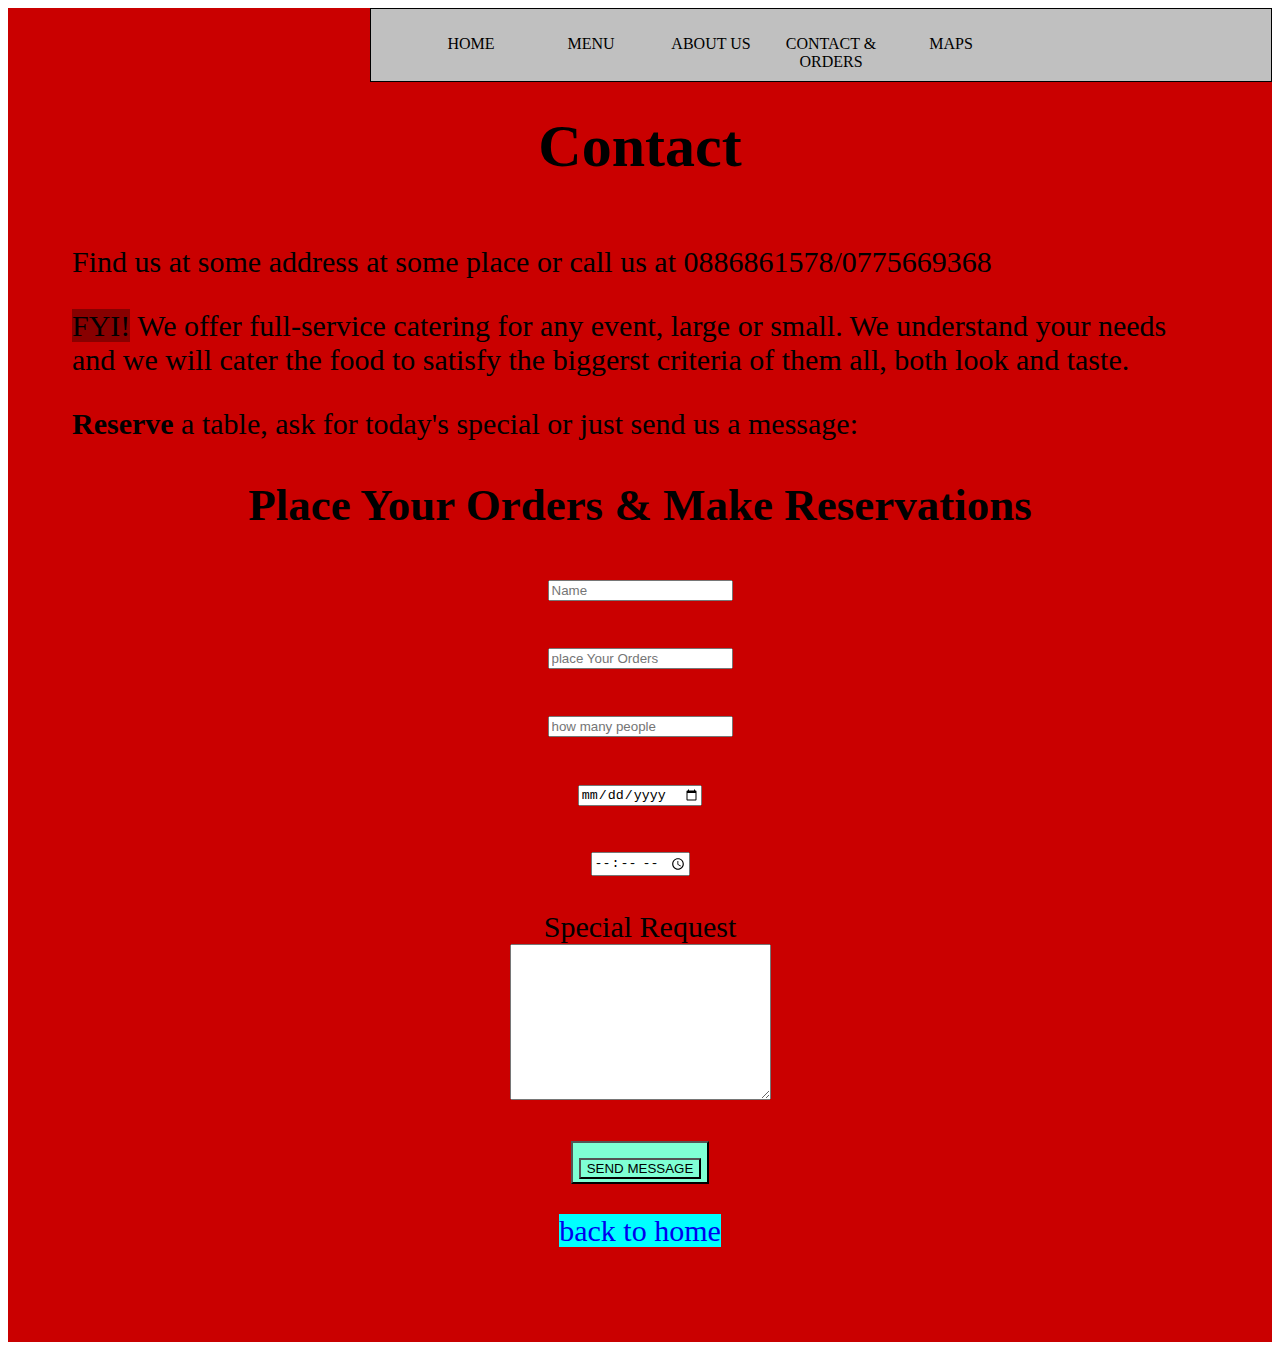
<file: contacts & orders.html>
<!DOCTYPE html>
<html lang="en">
<head>
    <meta charset="UTF-8">
    <meta http-equiv="X-UA-Compatible" content="IE=edge">
    <meta name="viewport" content="width=device-width, initial-scale=1.0">
    <link rel="stylesheet" href="style.css">
    <title>Document</title>
</head>
<body>
    <div class="box">
        <ul type="none">
            <li><a href="#home">HOME</a></li>
            <li><a href="menu.html">MENU</a></li>
            <li><a href="about.html">ABOUT US</a></li>
            <li><a href="contacts & orders.html">CONTACT & ORDERS</a></li>
            <li><a href="maps.html">MAPS</a></li>
        </ul>
    </div>
     <!--this is the reservation area-->
    <div class="RSVP">
        <h1>Contact</h1>
        <p>Find us at some address at some place or call us at 0886861578/0775669368</p>
    
        <p><span style="background-color: #880000;">FYI!</span> We offer full-service catering for any event, large or small. We understand your needs and we will cater the food to satisfy the biggerst criteria of them all, both look and taste.</p>
        <p style="font-size:xxlarge ;"><strong>Reserve</strong> a table, ask for today's special or just send us a message:</p>
        <div class="orders">
          <h2>Place Your Orders & Make Reservations</h2>
          <form>
            <input type="text" placeholder="Name"><br><br>
            <input type="text" placeholder="place Your Orders"><br><br>
            <input type="text" type="number" placeholder="how many people"><br><br>
            <input type="date" name="date and time" id="date and time"><br><br>
            <input type="time" name="time" id="time"><br><br>
            <label for="Message">Special Request</label><br>
            <textarea name="Message" id="Message" cols="30" rows="10"></textarea><br><br>
            <button style="background-color:aquamarine "><input type="submit" value="SEND MESSAGE" style="background-color: aquamarine;"></button>
          </form>
        </div>
        <p style="text-align:center;"><a href="index.html" style="text-decoration:none; background-color: aqua; font-family:papyrus;"> back to home</a> </p>

      </div>
</body>
</html>
</file>
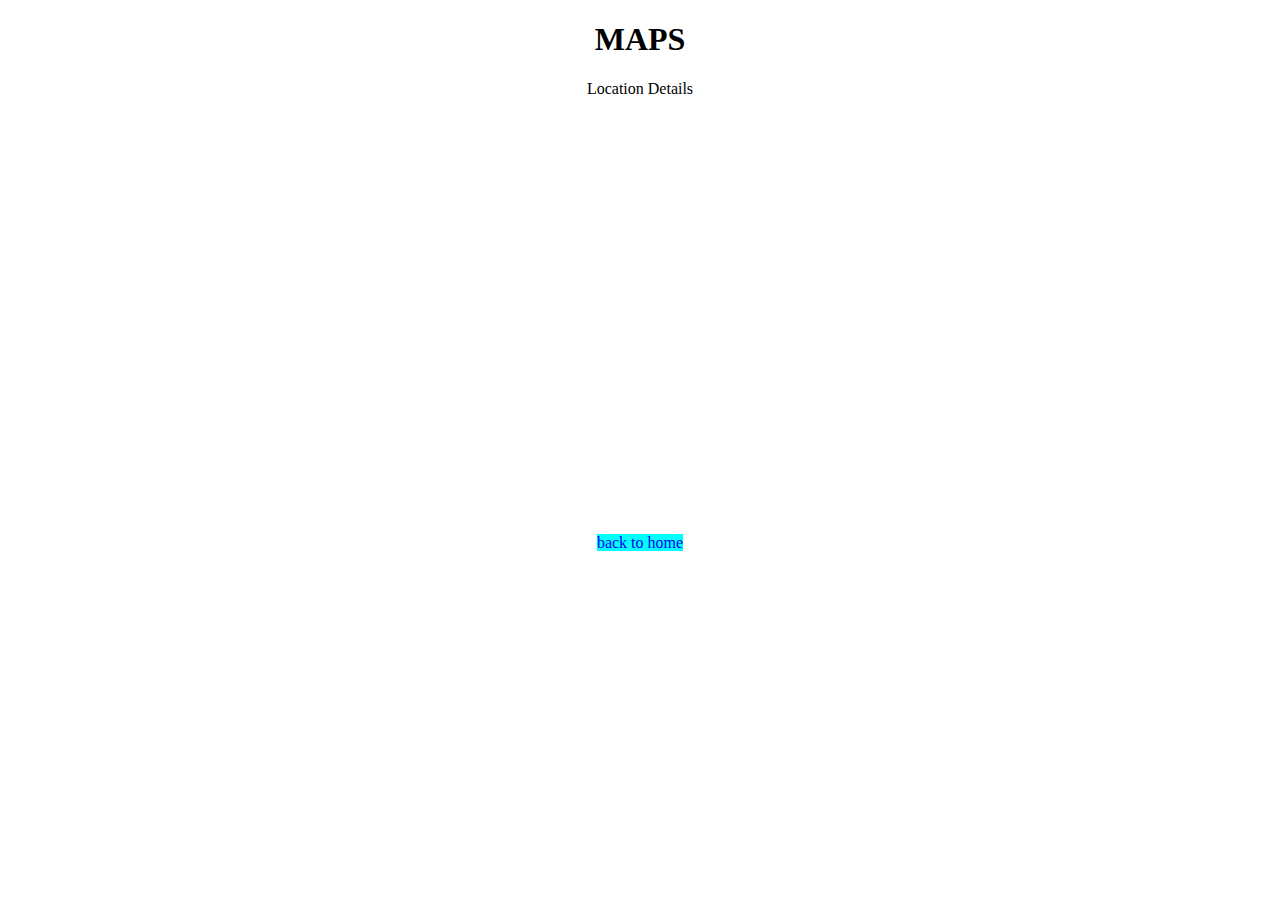
<file: maps.html>
<!DOCTYPE html>
<html lang="en">
<head>
    <meta charset="UTF-8">
    <meta http-equiv="X-UA-Compatible" content="IE=edge">
    <meta name="viewport" content="width=device-width, initial-scale=1.0">
    <link rel="stylesheet" href="style.css">
    <title>Maps</title>
</head>
<body>
   
  <div class="container" id="maps" style="text-align: center;">
    <div style="color: black; text-align: center;
    font-family: brush script MT;">
    <h1>MAPS</h1>
    <p>Location Details</p>
   </div>
    <iframe src="https://www.google.com/maps/embed?pb=!1m18!1m12!1m3!1d253810.10788484255!2d-11.042768275000023!3d6.292234100000004!2m3!1f0!2f0!3f0!3m2!1i1024!2i768!4f13.1!3m3!1m2!1s0xf0a02a1a1c148d5%3A0x96f4daca5dbff17d!2sThe%20Royal%20Grand%20Hotel!5e0!3m2!1sen!2s!4v1669739930153!5m2!1sen!2s" width="300" height="450" style="border:0;" allowfullscreen="" loading="lazy" referrerpolicy="no-referrer-when-downgrade"></iframe>

  </div>
  <p style="text-align:center;"><a href="index.html" style="text-decoration:none; background-color: aqua; font-family:papyrus;"> back to home</a> </p>

      </div>
</body>
</html>
</file>
<file: style.css>
body{
    font-family: latha;
    color: #ffffff;
}
     #home{
      background: url(images/background6.JPG); 
      background-size: 300vh;
      background-repeat: no-repeat;
     } 
  .box{
    width: 900px; 
    float: right; 
    border: 1px solid black;
    background-color: silver;
  }

  .box ul li{
    width: 120px;
    float: left;
    margin: 10px auto;
    text-align: center;
  }
  .box ul li a{
    text-decoration: none;
    color: black;
  }
  .box ul li:hover{
    background-color: goldenrod
    ;
  }
  .box ul li a:hover{
    color: #ffffff;
  }
  .home{
    display: bottom; 
    padding-bottom:left;
  }
.home span{
  background-color:goldenrod; 
  color:#000000; 
  font-size:x-large;
}
.open{
  display: middle; 
  text-align: center; 
  font-size:110px; 
  font-family:papyrus; 
  Color: #1aeff7
}
.rest{
  text-align: center;
}
button{
  font-size:xx-large; 
  color: #ffffff; 
  background-color: goldenrod;
}
.content{
   color:#ffffff; 
   padding: 64px; 
   font-size: x-large; 
   float: center;
}
.content h1{
  margin-bottom:64px; 
  font-family:brush script MT;  
  text-align: center; 
}
.content h2{
text-align: center; 
font-size: 60px; 
font-family: curiz mt; 
}
.table1{
background-color: darkgrey
}
.table2{
background-color: blueviolet
}
.table3{
background-color: rgb(39, 131, 161);
}
  
  #about{
     
    color:rgba(84, 17, 243, 0.911); 
    padding: 64px; 
    font-size: x-large; 
  }
  #about h1{
    margin-bottom:64px; 
    font-family:brush script MT;
    text-align: center;
    font-size: 50px;
  }
  #about p{
    font-family:brush script MT ;  
    Text-align: center; 
    font-size: 40px;"
  }
  .history{
    font-size: 30px;"
  }
  .RSVP{
    background-color: #ca0000; 
    color:black; 
    padding: 64px; 
    font-size:30px; 
  }
  .RSVP h1{
    margin-bottom:64px; 
    text-align: center;
    font-family:brush script MT;
  }
  #maps{
    margin: 0;
    padding: 0;
    box-sizing: border-box;
    font-family: 'Poppins', sans-serif;
     color: #000000;
     text-align: justify;
  }
  .container{
    width: 100%;
    height: 100px
    display; flex:
    text-align: center;
    justify-content: center;
    flex-direction: column;
  }
  .container h1{
    color:#ca0000
    margin: bottom 60px;
  }
  iframe{
    width: 60%;
    height: 400px;
    filter: invert(100%);
    align-items: center;
  }
  .orders{
    text-align: center;
  }
  a{
    text-decoration: none;
  }
  .time{
    font-family: papyrus;
  }
</file>
